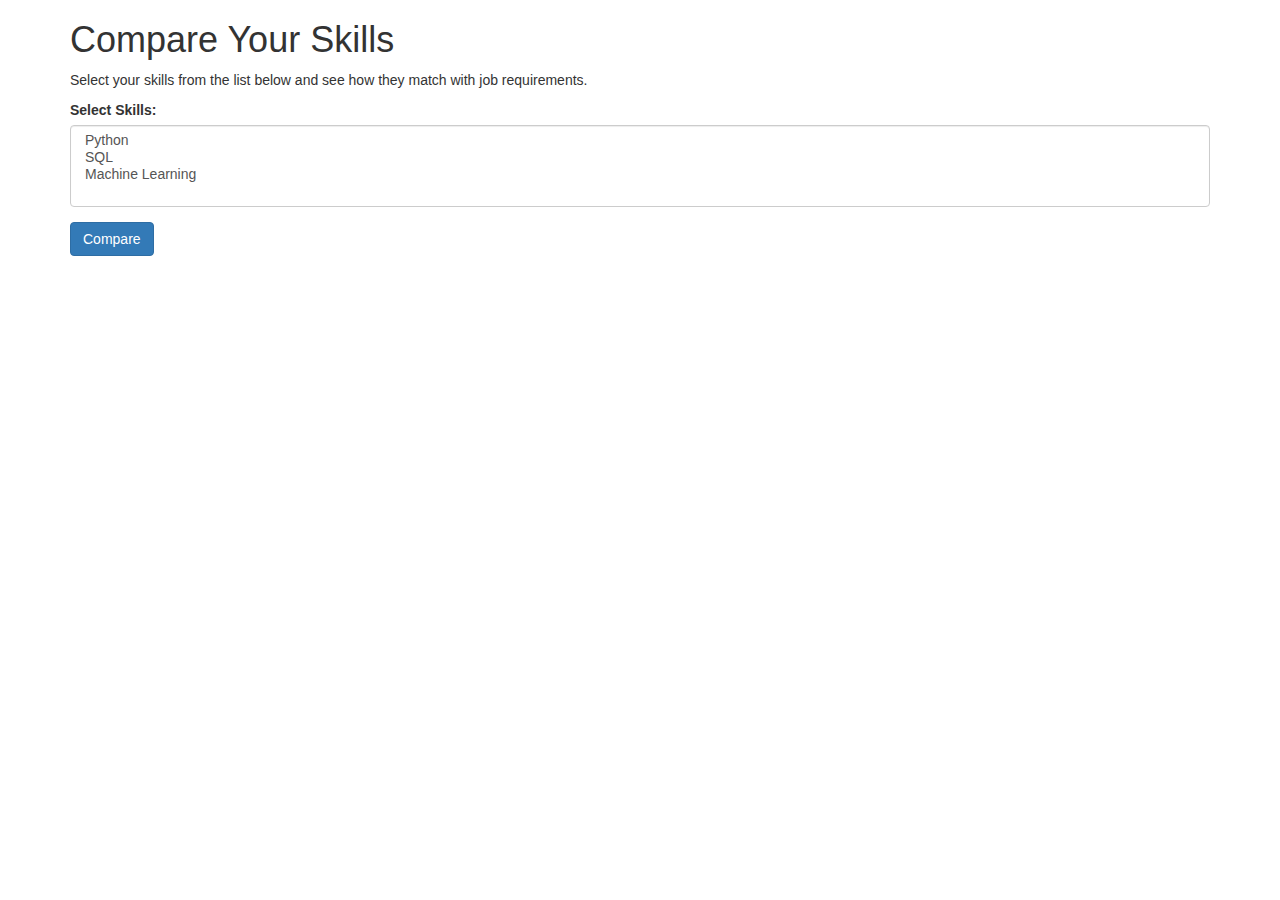
<file: templates/compare_skills.html>
<!DOCTYPE html>
<html>
<head>
    <title>Compare Skills</title>
    <link href="https://maxcdn.bootstrapcdn.com/bootstrap/3.3.7/css/bootstrap.min.css" 
rel="stylesheet">
</head>
<body>
    <div class="container">
        <h1>Compare Your Skills</h1>
        <p>Select your skills from the list below and see how they match with job 
requirements.</p>
        <form action="/compare-results" method="post">
            <div class="form-group">
                <label for="skills">Select Skills:</label>
                <select multiple class="form-control" id="skills" name="skills">
                    <!-- The skills can be dynamically populated from the database or a 
predefined list -->
                    <option value="Python">Python</option>
                    <option value="SQL">SQL</option>
                    <option value="Machine Learning">Machine Learning</option>
                    <!-- ... Add other skills ... -->
                </select>
            </div>
            <button type="submit" class="btn btn-primary">Compare</button>
        </form>
    </div>
</body>
</html>
</file>
